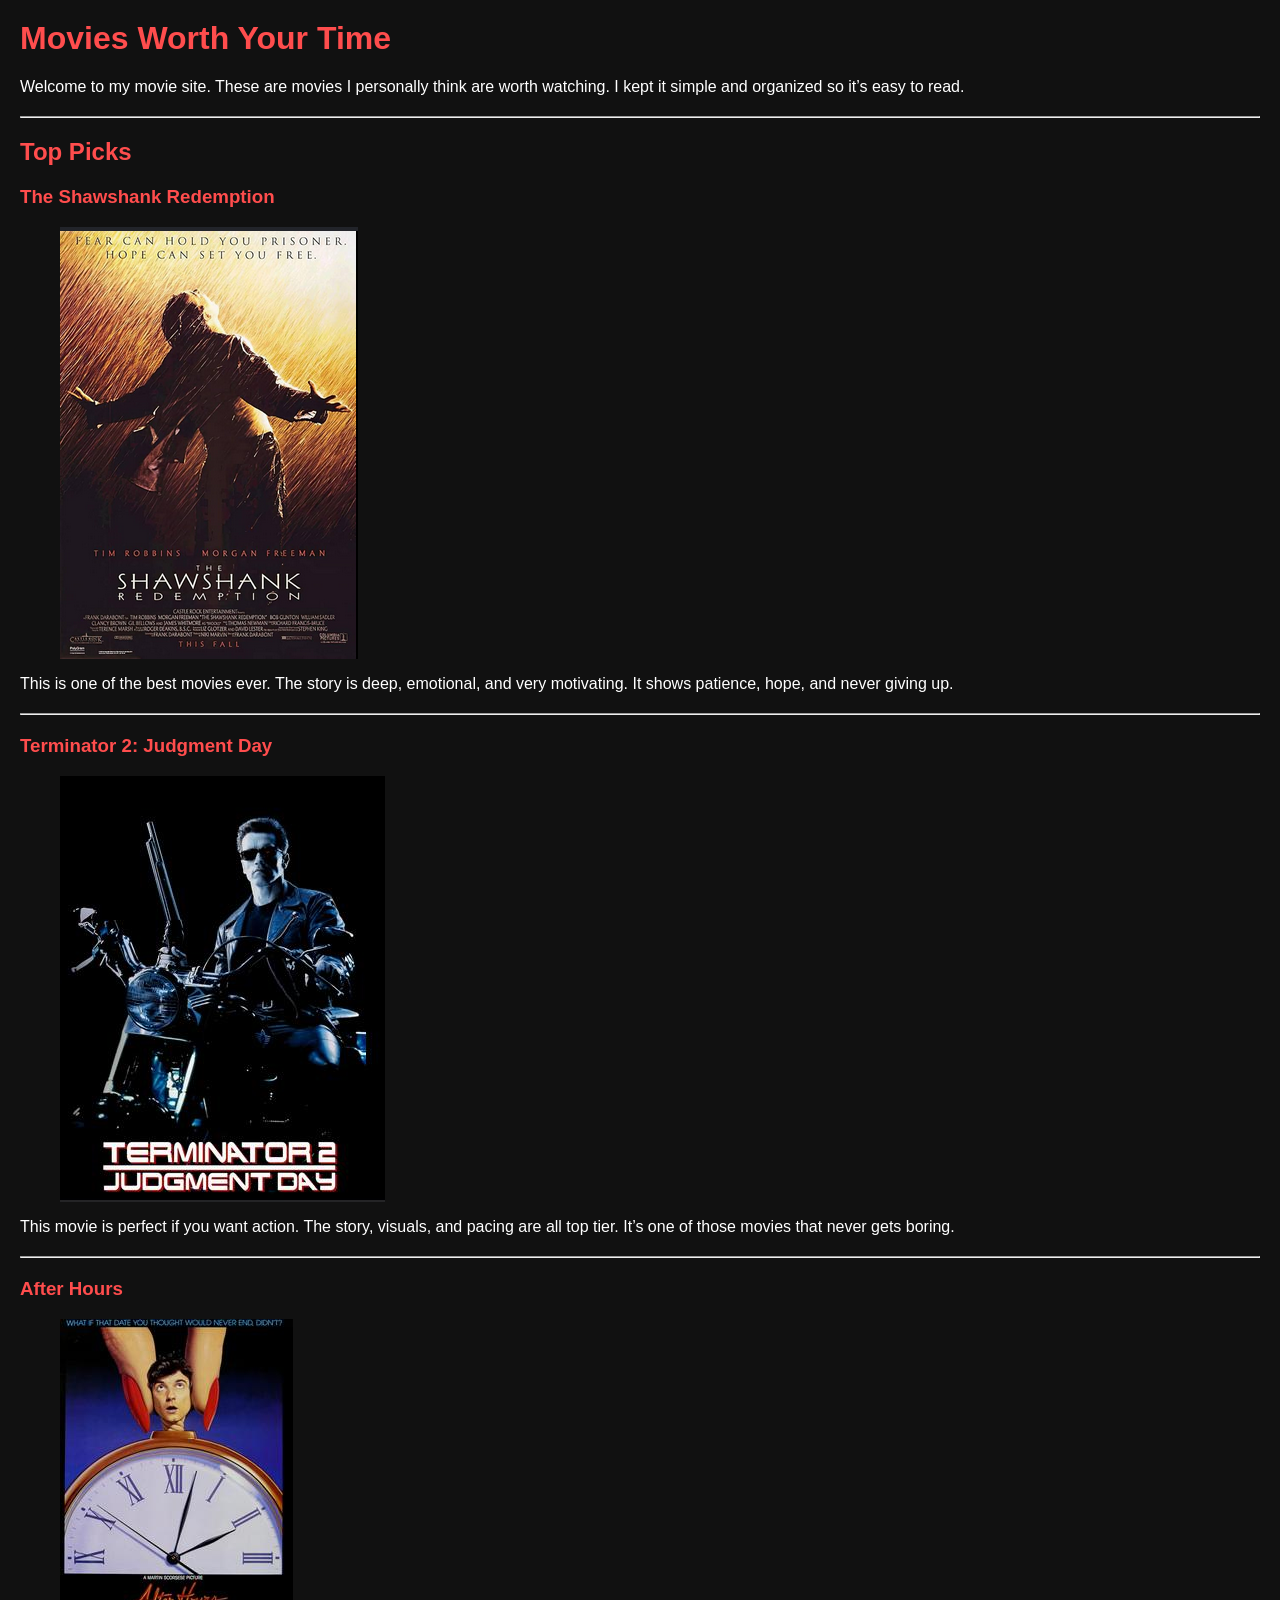
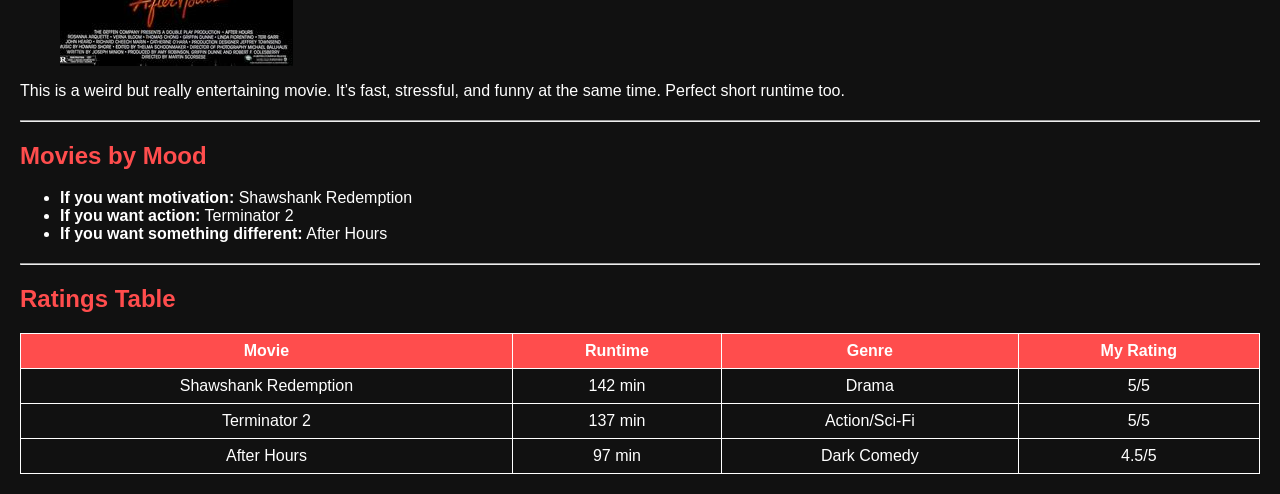
<file: movies-site/index.html>
<html>
<head>
  <title>Movies Worth Your Time</title>
  <link rel="stylesheet" href="styles.css">
</head>
<body>
<h1 id="movies-worth-your-time">Movies Worth Your Time</h1>
<p>Welcome to my movie site. These are movies I personally think are
worth watching. I kept it simple and organized so it’s easy to read.</p>
<hr />
<h2 id="top-picks">Top Picks</h2>
<h3 id="the-shawshank-redemption">The Shawshank Redemption</h3>
<figure>
<img src="images/shawshank.jpg" alt="Shawshank" />
</figure>
<p>This is one of the best movies ever. The story is deep, emotional,
and very motivating. It shows patience, hope, and never giving up.</p>
<hr />
<h3 id="terminator-2-judgment-day">Terminator 2: Judgment Day</h3>
<figure>
<img src="images/t2.jpg" alt="T2" />
</figure>
<p>This movie is perfect if you want action. The story, visuals, and
pacing are all top tier. It’s one of those movies that never gets
boring.</p>
<hr />
<h3 id="after-hours">After Hours</h3>
<figure>
<img src="images/afterhours.jpg" alt="After Hours" />
</figure>
<p>This is a weird but really entertaining movie. It’s fast, stressful,
and funny at the same time. Perfect short runtime too.</p>
<hr />
<h2 id="movies-by-mood">Movies by Mood</h2>
<ul>
<li><strong>If you want motivation:</strong> Shawshank Redemption<br />
</li>
<li><strong>If you want action:</strong> Terminator 2<br />
</li>
<li><strong>If you want something different:</strong> After Hours</li>
</ul>
<hr />
<h2 id="ratings-table">Ratings Table</h2>
<table>
<thead>
<tr class="header">
<th>Movie</th>
<th>Runtime</th>
<th>Genre</th>
<th>My Rating</th>
</tr>
</thead>
<tbody>
<tr class="odd">
<td>Shawshank Redemption</td>
<td>142 min</td>
<td>Drama</td>
<td>5/5</td>
</tr>
<tr class="even">
<td>Terminator 2</td>
<td>137 min</td>
<td>Action/Sci-Fi</td>
<td>5/5</td>
</tr>
<tr class="odd">
<td>After Hours</td>
<td>97 min</td>
<td>Dark Comedy</td>
<td>4.5/5</td>
</tr>
</tbody>
</table>
</body>
</html>
</file>
<file: movies-site/styles.css>
body {
  font-family: Arial, sans-serif;
  background-color: #111;
  color: #fff;
  margin: 20px;
}

h1, h2, h3 {
  color: #ff4d4d;
}

table {
  border-collapse: collapse;
  width: 100%;
}

th, td {
  border: 1px solid white;
  padding: 8px;
  text-align: center;
}

th {
  background-color: #ff4d4d;
}

hr {
  margin: 20px 0;
}
</file>
